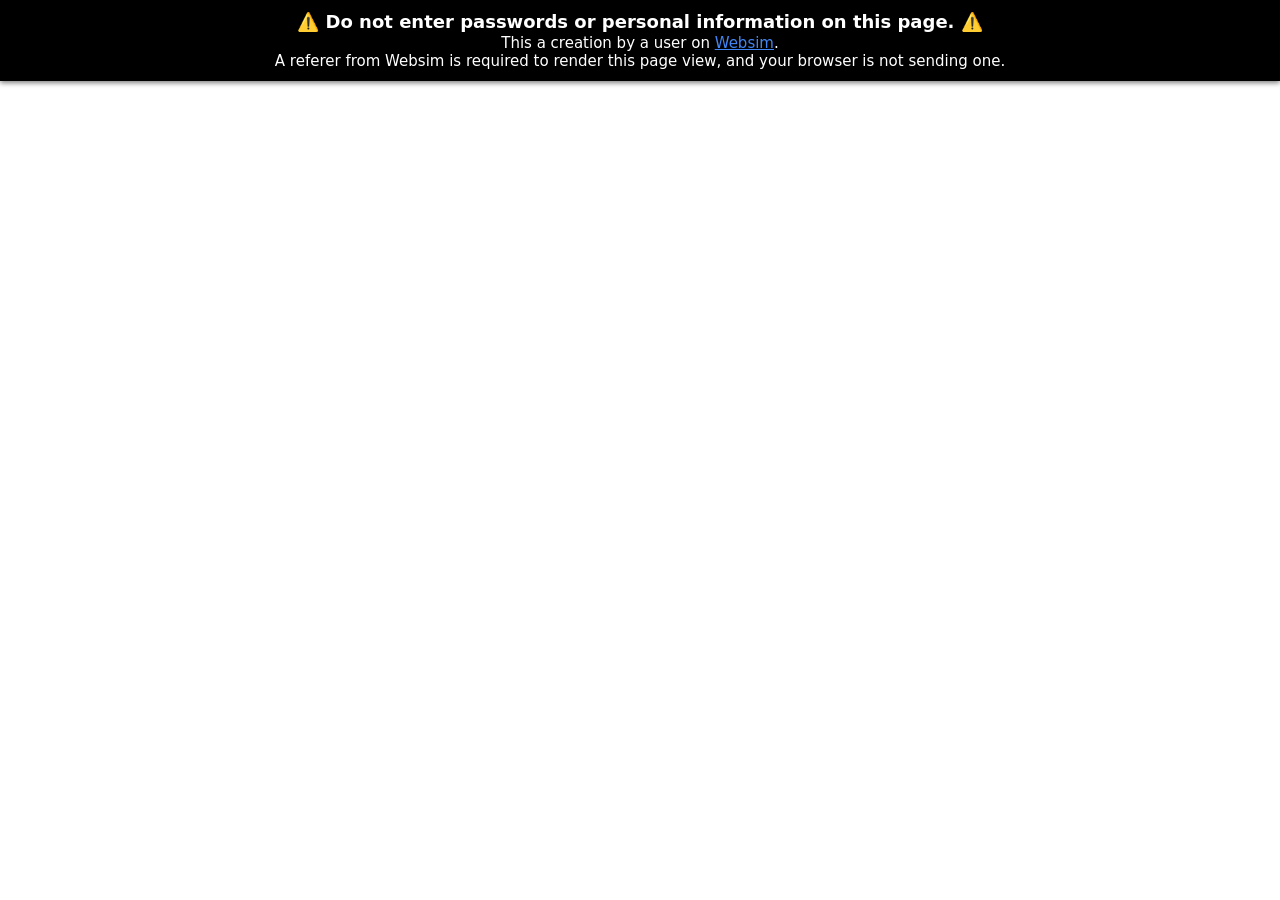
<file: racers (1).html>
<html lang="en">
  <head>
    <meta charset="UTF-8" />

    <meta charset="utf-8" />
    <link rel="canonical" href="https://websim.com/@SitcomReality/racing-game" />
    <meta name="viewport" content="width=device-width, initial-scale=1" />

    <title>Ferret Frenzy</title>

    <style>
      html {
        font-size: 15px;
      }
      html,
      body {
        margin: 0;
        padding: 0;
        min-height: 100%;
        height: 100%;
        display: flex;
        flex-direction: column;
      }
      .warning {
        background: black;
        box-shadow: 0 2px 5px rgba(0, 0, 0, 0.5);
        padding: 0.75em;
        color: white;
        text-align: center;
        font-family: -apple-system, BlinkMacSystemFont, "Segoe UI (Custom)",
          Roboto, "Helvetica Neue", "Open Sans (Custom)", system-ui, sans-serif,
          "Apple Color Emoji", "Segoe UI Emoji";
        line-height: 1.2;
        font-size: 1rem;
        position: relative;
        z-index: 2;
      }
      .warning span {
        font-family: initial;
      }
      .warning h1 {
        font-size: 1.2rem;
        margin: 0;
      }
      .warning a {
        color: rgb(66 133 244);
      }
      .iframe-wrap {
        -webkit-box-flex: 1;
        -webkit-flex: 1 1 auto;
            -ms-flex: 1 1 auto;
                flex: 1 1 auto;
        height: 100%;
        position: relative;
        overflow: auto;
        -webkit-overflow-scrolling: touch;
      }
      .iframe {
        position: absolute;
        top: 0;
        left: 0;
        border: 0;
        display: block;
        width: 100%;
        height: 100%;
      }
      @media (max-width: 550px) {
        @supports (height: 100svh) {
          .iframe {
            height: calc(100svh - var(--cp-header-height-small));
          }
        }
      }
    </style>
  </head>

  <body class="">
    <div class="warning">
      <h1>
        <span>⚠️</span> Do not enter passwords or personal information on this
        page. <span>⚠️</span>
      </h1>
      This a creation by a user on
      <a href="https://websim.com/p/fuklde64wo9y_f86nbaj/6">Websim</a>.
      <br />
      A referer from Websim is required to render this page view, and your
      browser is not sending one.
      <br />
    </div>

    <div class="result-iframe-wrap" role="main">
      <iframe
        name="contentWindow"
        allow="accelerometer *; bluetooth *; camera *; encrypted-media *; display-capture *; geolocation *; gyroscope *; microphone *; midi *; clipboard-read *; clipboard-write *; serial *; xr-spatial-tracking *; fullscreen *; payment *"
        class="iframe"
        src="https://fuklde64wo9y_f86nbaj.c.websim.com/racers%20(1).html?v=6&t=1775371342255"
      ></iframe>
    </div>
  </body>
</html>
</file>
